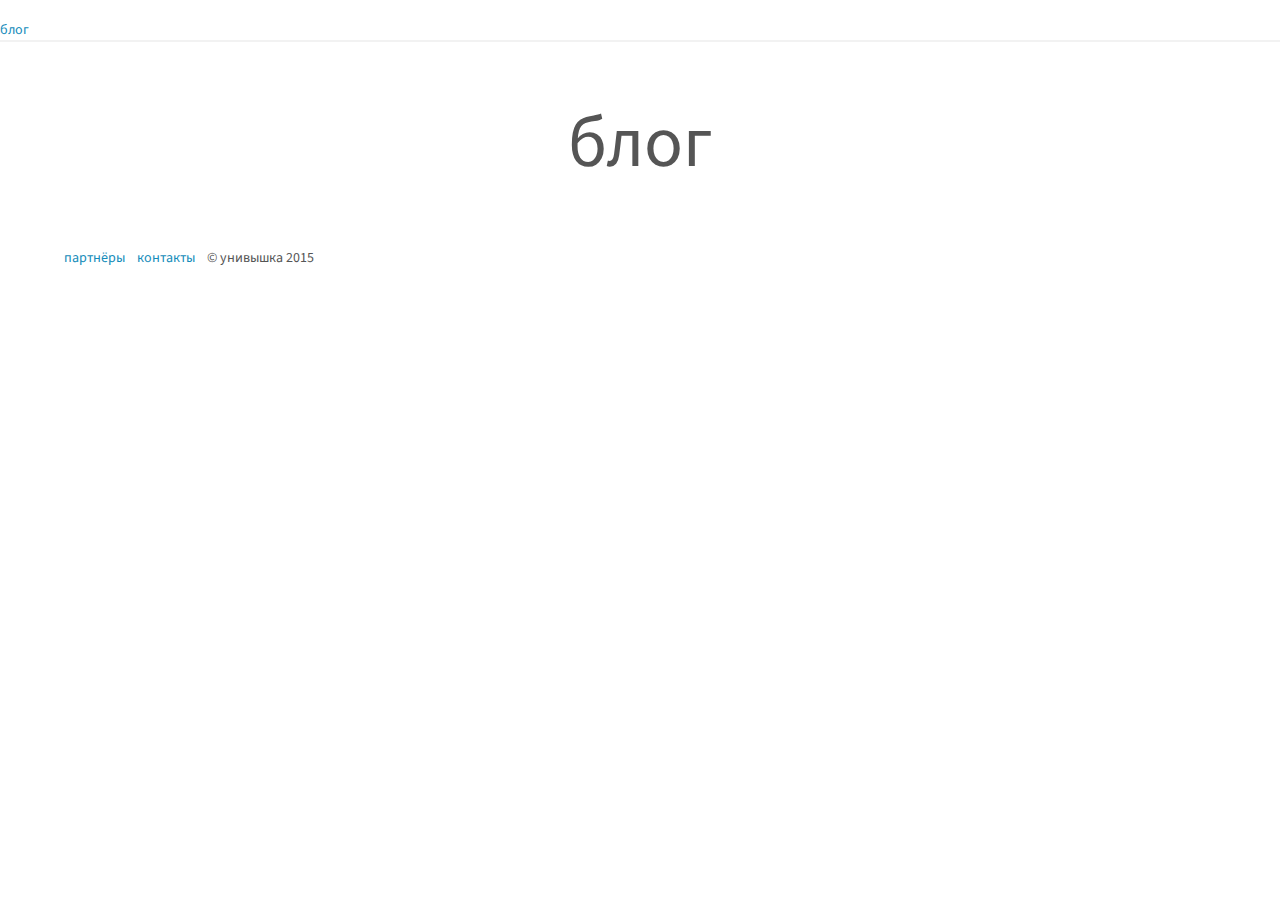
<file: tests.html>
<!DOCTYPE html>
<html class="lang='en'">

<head>

  <meta charset="UTF-8">

  <title>унивышка</title>
    <title>Template &middot; Bootstrap</title>
    <meta name="viewport" content="width=device-width, initial-scale=1.0">
    <meta name="description" content="">
    <meta name="author" content="">

    <!-- Le styles -->
    <link href="bootstrap-responsive.css" rel="stylesheet">

    <!-- HTML5 shim, for IE6-8 support of HTML5 elements -->
    <!--[if lt IE 9]>
      <script src="../assets/js/html5shiv.js"></script>
    <![endif]-->

    <!-- Fav and touch icons -->
    <link rel="apple-touch-icon-precomposed" sizes="144x144" href="apple-touch-icon-144-precomposed.png">
    <link rel="apple-touch-icon-precomposed" sizes="114x114" href="apple-touch-icon-114-precomposed.png">
      <link rel="apple-touch-icon-precomposed" sizes="72x72" href="apple-touch-icon-72-precomposed.png">
                    <link rel="apple-touch-icon-precomposed" href="apple-touch-icon-57-precomposed.png">
                                   <link rel="shortcut icon" href="favicon.png">

<script>
  (function(i,s,o,g,r,a,m){i['GoogleAnalyticsObject']=r;i[r]=i[r]||function(){
  (i[r].q=i[r].q||[]).push(arguments)},i[r].l=1*new Date();a=s.createElement(o),
  m=s.getElementsByTagName(o)[0];a.async=1;a.src=g;m.parentNode.insertBefore(a,m)
  })(window,document,'script','//www.google-analytics.com/analytics.js','ga');
  ga('create', 'UA-61116742-1', 'auto');
  ga('send', 'pageview');
</script>

  <script src="https://cdn.firebase.com/js/client/2.2.1/firebase.js"></script>
  <script src='https://ajax.googleapis.com/ajax/libs/jquery/1.9.0/jquery.min.js'></script>
  <!--<link rel="stylesheet" type="text/css" href="/resources/tutorial/css/example.css"> -->

  <link rel='stylesheet' href='jquery-ui.css'>
<link rel='stylesheet prefetch' href='bootstrap-lumen.css'>
<link rel='stylesheet prefetch' href='bootstrap.min.css'>
<link rel='stylesheet prefetch' href='css/raojlx.css'>

    <link rel="stylesheet" href="css/style.css">

</head>

<body>
         <li onclick='listmenu( $("#blog") );menunav();loadblog(HelpLoading);'><a href="#">блог</a></li>


  <div class="jumbotron" id='blog'><h1>блог</h1>
    <ul class="list-group" id='listofblog'></ul>
  </div>



      <div class="footer">
        <p> &copy; унивышка 2015 <a onclick='friends()'> партнёры </a><a onclick='contacts()'>&nbsp;&nbsp;&nbsp; контакты &nbsp;&nbsp;&nbsp;</a></p>

      </div>
     <!-- /container -->
    <script src="http://code.jquery.com/jquery-2.1.3.min.js"></script>
    <script src="http://maxcdn.bootstrapcdn.com/bootstrap/3.2.0/js/bootstrap.min.js"></script>

  <script src="js/index.js"></script>

</body>

</html>
</file>
<file: css/raojlx.css>
/*! =======================================================
                      VERSION  4.5.0              
========================================================= */
/*! =========================================================
 * bootstrap-slider.js
 *
 * Maintainers:
 *    Kyle Kemp
 *      - Twitter: @seiyria
 *      - Github:  seiyria
 *    Rohit Kalkur
 *      - Twitter: @Rovolutionary
 *      - Github:  rovolution
 *
 * =========================================================
 *
 * Licensed under the Apache License, Version 2.0 (the "License");
 * you may not use this file except in compliance with the License.
 * You may obtain a copy of the License at
 *
 * http://www.apache.org/licenses/LICENSE-2.0
 *
 * Unless required by applicable law or agreed to in writing, software
 * distributed under the License is distributed on an "AS IS" BASIS,
 * WITHOUT WARRANTIES OR CONDITIONS OF ANY KIND, either express or implied.
 * See the License for the specific language governing permissions and
 * limitations under the License.
 * ========================================================= */
.slider {
  display: inline-block;
  vertical-align: middle;
  position: relative;
}
.slider.slider-horizontal {
  width: 210px;
  height: 20px;
}
.slider.slider-horizontal .slider-track {
  height: 10px;
  width: 100%;
  margin-top: -5px;
  top: 50%;
  left: 0;
}
.slider.slider-horizontal .slider-selection,
.slider.slider-horizontal .slider-track-low,
.slider.slider-horizontal .slider-track-high {
  height: 100%;
  top: 0;
  bottom: 0;
}
.slider.slider-horizontal .slider-tick,
.slider.slider-horizontal .slider-handle {
  margin-left: -10px;
  margin-top: -5px;
}
.slider.slider-horizontal .slider-tick.triangle,
.slider.slider-horizontal .slider-handle.triangle {
  border-width: 0 10px 10px 10px;
  width: 0;
  height: 0;
  border-bottom-color: #0480be;
  margin-top: 0;
}
.slider.slider-horizontal .slider-tick-label-container {
  white-space: nowrap;
}
.slider.slider-horizontal .slider-tick-label-container .slider-tick-label {
  margin-top: 24px;
  display: inline-block;
  text-align: center;
}
.slider.slider-vertical {
  height: 210px;
  width: 20px;
}
.slider.slider-vertical .slider-track {
  width: 10px;
  height: 100%;
  margin-left: -5px;
  left: 50%;
  top: 0;
}
.slider.slider-vertical .slider-selection {
  width: 100%;
  left: 0;
  top: 0;
  bottom: 0;
}
.slider.slider-vertical .slider-track-low,
.slider.slider-vertical .slider-track-high {
  width: 100%;
  left: 0;
  right: 0;
}
.slider.slider-vertical .slider-tick,
.slider.slider-vertical .slider-handle {
  margin-left: -5px;
  margin-top: -10px;
}
.slider.slider-vertical .slider-tick.triangle,
.slider.slider-vertical .slider-handle.triangle {
  border-width: 10px 0 10px 10px;
  width: 1px;
  height: 1px;
  border-left-color: #0480be;
  margin-left: 0;
}
.slider.slider-disabled .slider-handle {
  background-image: -webkit-linear-gradient(top, #dfdfdf 0%, #bebebe 100%);
  background-image: -o-linear-gradient(top, #dfdfdf 0%, #bebebe 100%);
  background-image: linear-gradient(to bottom, #dfdfdf 0%, #bebebe 100%);
  background-repeat: repeat-x;
  filter: progid:DXImageTransform.Microsoft.gradient(startColorstr='#ffdfdfdf', endColorstr='#ffbebebe', GradientType=0);
}
.slider.slider-disabled .slider-track {
  background-image: -webkit-linear-gradient(top, #e5e5e5 0%, #e9e9e9 100%);
  background-image: -o-linear-gradient(top, #e5e5e5 0%, #e9e9e9 100%);
  background-image: linear-gradient(to bottom, #e5e5e5 0%, #e9e9e9 100%);
  background-repeat: repeat-x;
  filter: progid:DXImageTransform.Microsoft.gradient(startColorstr='#ffe5e5e5', endColorstr='#ffe9e9e9', GradientType=0);
  cursor: not-allowed;
}
.slider input {
  display: none;
}
.slider .tooltip.top {
  margin-top: -36px;
}
.slider .tooltip-inner {
  white-space: nowrap;
}
.slider .hide {
  display: none;
}
.slider-track {
  position: absolute;
  cursor: pointer;
  background-image: -webkit-linear-gradient(top, #f5f5f5 0%, #f9f9f9 100%);
  background-image: -o-linear-gradient(top, #f5f5f5 0%, #f9f9f9 100%);
  background-image: linear-gradient(to bottom, #f5f5f5 0%, #f9f9f9 100%);
  background-repeat: repeat-x;
  filter: progid:DXImageTransform.Microsoft.gradient(startColorstr='#fff5f5f5', endColorstr='#fff9f9f9', GradientType=0);
  -webkit-box-shadow: inset 0 1px 2px rgba(0, 0, 0, 0.1);
  box-shadow: inset 0 1px 2px rgba(0, 0, 0, 0.1);
  border-radius: 4px;
}
.slider-selection {
  position: absolute;
  background-image: -webkit-linear-gradient(top, #f9f9f9 0%, #f5f5f5 100%);
  background-image: -o-linear-gradient(top, #f9f9f9 0%, #f5f5f5 100%);
  background-image: linear-gradient(to bottom, #f9f9f9 0%, #f5f5f5 100%);
  background-repeat: repeat-x;
  filter: progid:DXImageTransform.Microsoft.gradient(startColorstr='#fff9f9f9', endColorstr='#fff5f5f5', GradientType=0);
  -webkit-box-shadow: inset 0 -1px 0 rgba(0, 0, 0, 0.15);
  box-shadow: inset 0 -1px 0 rgba(0, 0, 0, 0.15);
  -webkit-box-sizing: border-box;
  -moz-box-sizing: border-box;
  box-sizing: border-box;
  border-radius: 4px;
}
.slider-selection.tick-slider-selection {
  background-image: -webkit-linear-gradient(top, #89cdef 0%, #81bfde 100%);
  background-image: -o-linear-gradient(top, #89cdef 0%, #81bfde 100%);
  background-image: linear-gradient(to bottom, #89cdef 0%, #81bfde 100%);
  background-repeat: repeat-x;
  filter: progid:DXImageTransform.Microsoft.gradient(startColorstr='#ff89cdef', endColorstr='#ff81bfde', GradientType=0);
}
.slider-track-low,
.slider-track-high {
  position: absolute;
  background: transparent;
  -webkit-box-sizing: border-box;
  -moz-box-sizing: border-box;
  box-sizing: border-box;
  border-radius: 4px;
}
.slider-handle {
  position: absolute;
  width: 20px;
  height: 20px;
  background-color: #337ab7;
  background-image: -webkit-linear-gradient(top, #149bdf 0%, #0480be 100%);
  background-image: -o-linear-gradient(top, #149bdf 0%, #0480be 100%);
  background-image: linear-gradient(to bottom, #149bdf 0%, #0480be 100%);
  background-repeat: repeat-x;
  filter: progid:DXImageTransform.Microsoft.gradient(startColorstr='#ff149bdf', endColorstr='#ff0480be', GradientType=0);
  filter: none;
  -webkit-box-shadow: inset 0 1px 0 rgba(255,255,255,.2), 0 1px 2px rgba(0,0,0,.05);
  box-shadow: inset 0 1px 0 rgba(255,255,255,.2), 0 1px 2px rgba(0,0,0,.05);
  border: 0px solid transparent;
}
.slider-handle.round {
  border-radius: 50%;
}
.slider-handle.triangle {
  background: transparent none;
}
.slider-handle.custom {
  background: transparent none;
}
.slider-handle.custom::before {
  line-height: 20px;
  font-size: 20px;
  content: '\2605';
  color: #726204;
}
.slider-tick {
  position: absolute;
  width: 20px;
  height: 20px;
  background-image: -webkit-linear-gradient(top, #f9f9f9 0%, #f5f5f5 100%);
  background-image: -o-linear-gradient(top, #f9f9f9 0%, #f5f5f5 100%);
  background-image: linear-gradient(to bottom, #f9f9f9 0%, #f5f5f5 100%);
  background-repeat: repeat-x;
  filter: progid:DXImageTransform.Microsoft.gradient(startColorstr='#fff9f9f9', endColorstr='#fff5f5f5', GradientType=0);
  -webkit-box-shadow: inset 0 -1px 0 rgba(0, 0, 0, 0.15);
  box-shadow: inset 0 -1px 0 rgba(0, 0, 0, 0.15);
  -webkit-box-sizing: border-box;
  -moz-box-sizing: border-box;
  box-sizing: border-box;
  filter: none;
  opacity: 0.8;
  border: 0px solid transparent;
}
.slider-tick.round {
  border-radius: 50%;
}
.slider-tick.triangle {
  background: transparent none;
}
.slider-tick.custom {
  background: transparent none;
}
.slider-tick.custom::before {
  line-height: 20px;
  font-size: 20px;
  content: '\2605';
  color: #726204;
}
.slider-tick.in-selection {
  background-image: -webkit-linear-gradient(top, #89cdef 0%, #81bfde 100%);
  background-image: -o-linear-gradient(top, #89cdef 0%, #81bfde 100%);
  background-image: linear-gradient(to bottom, #89cdef 0%, #81bfde 100%);
  background-repeat: repeat-x;
  filter: progid:DXImageTransform.Microsoft.gradient(startColorstr='#ff89cdef', endColorstr='#ff81bfde', GradientType=0);
  opacity: 1;
}
</file>
<file: css/style.css>
@font-face {
    font-family: Anonymous Pro; /* Гарнитура шрифта */
    src: url(http://arsenicum32.github.io/blog1/font.ttf); /* Путь к файлу со шрифтом */
   }
   html {
    font-family: Anonymous Pro, 'Anonymous Pro', Regular;
   }

body {
        padding-top: 20px;
        padding-bottom: 40px;
      }
      canvas {
        left:51%;
        top:0;
      	position: absolute;
      	width: 49%;
      	height: 100%;

      }

      .navbar-brand{
        z-index:1000;
        position:fixed;
        margin:2%;
      }
      .navbar-brand img{
        width:5vw;
        height:5vw;
        min-width:40px;
        min-height:40px;
      }
      .panel{
        max-width:900px;
        margin:auto;
        margin-bottom: 1%;
      }

      /* Custom container */
      .container-narrow {
        margin: 0 auto;
        max-width: 1200px;
      }
      .container-narrow > hr {
        margin: 30px 0;
      }

      /* Main marketing message and sign up button */
      .jumbotron {
        margin: auto 0;
        text-align: center;
        border: 0;
        background:0;
      }
      .jumbotron h1 {
        font-size: 72px;
        line-height: 1;
      }
      .jumbotron .btn {
        font-size: 21px;
        padding: 14px 24px;
      }

      /* Supporting marketing content */
      .marketing {
        margin: 60px 0;
      }
      .marketing p + h4 {
        margin-top: 28px;
      }
      .blur
      {
        /*-webkit-filter: blur(3px);
        filter: blur(3px);*/
        z-index:-1;
        visibility: hidden;
      }

      #menu{
        /*background:rgb(233,233,233);*/
        float:left;
        margin:0;
        width:50vw;
        /*min-width:400px;*/
        height:100vh;
        z-index:999;
      }
      #menu ul a:hover{
        background:rgb(233,233,233);
      }
      #menu p{
        text-align: justify;
      }
      .footer a{
        float:left;
      }
      .footer p{
        margin-left: 5%;
      }
      #events .thumbnail{
        float:center;
        margin:auto;
      }


#me{
  width:100px;
  height:100px;
  background:url('http://cadence.com.ua/44068-home_default/monocikl-qu-ax-luxus-20-krasnyj.jpg') no-repeat right top;
  background-size: cover;
  position:absolute;
  top:0px;
  left:-100px;
}
input[type="range"]{
  -webkit-appearance:none;
  width:100%;
  height:2px;
  background: black;
  background-position:center;
  background-repeat:no-repeat;
  top: 0px;
  bottoM: 0px;
  left: 0px;
  right: 0px;
  margin: auto;
}

input[type="range"]::-webkit-slider-thumb{
  -webkit-appearance:none;
  width:20px;
  height:20px;
  border-radius: 100%;
  background: #ccc;
  position:relative;
  border: 3px solid black;
  z-index:3;
  cursor: pointer;
}
#smalltext{
  margin-top: 15vw;
  font-size: small;
}

#first{
  text-align: center;
  /*background: url(../backgroundS.png) center no-repeat;*/
  /* -webkit-filter: blur(3px); */
  /* filter: blur(3px); */
}
#first:hover{
  /*background: url(../background.png) center no-repeat;*/
  /* -webkit-filter: blur(3px); */
  /* filter: blur(3px); */
}
#first button{
  /*margin-top: 15vw;*/
  /* -webkit-filter: blur(3px); */
  /* filter: blur(3px); */
}
#first h1{
  max-width: 600px;
  margin:auto;
}

#first p{
  max-width: 500px;
  margin:auto;
}
#profile{
  opacity:0;
  position:absolute;
}
#vk_auth{
  margin:3em auto;
}

#wheel{
  -webkit-animation: spin 3s 0 infinite linear;
  -moz-animation: spin 3s 0 infinite linear;
  animation: spin 3s 0 infinite linear;
  position: relative;
  -moz-transform-style: preserve-3d;
  -webkit-transform-style: preserve-3d;
  transform-style: preserve-3d;
}
#finger{
  text-align:center;
  margin:auto;
  margin-top:4%;
}



@-webkit-keyframes spin {
0% {
-moz-transform: rotate(0deg) ;
-ms-transform: rotate(0deg) ;
-webkit-transform: rotate(0deg) ;
transform: rotate(0deg) ;
}
95% {
-moz-transform: rotate(0deg) ;
-ms-transform: rotate(0deg) ;
-webkit-transform: rotate(0deg) ;
transform: rotate(0deg) ;
}
97.5% {
-moz-transform: rotate(180deg) ;
-ms-transform: rotate(180deg) ;
-webkit-transform: rotate(180deg) ;
transform: rotate(180deg) ;
}
100% {
-moz-transform: rotate(360deg);
-ms-transform: rotate(360deg) ;
-webkit-transform: rotate(360deg) ;
transform: rotate(360deg) ;
}
}
</file>
